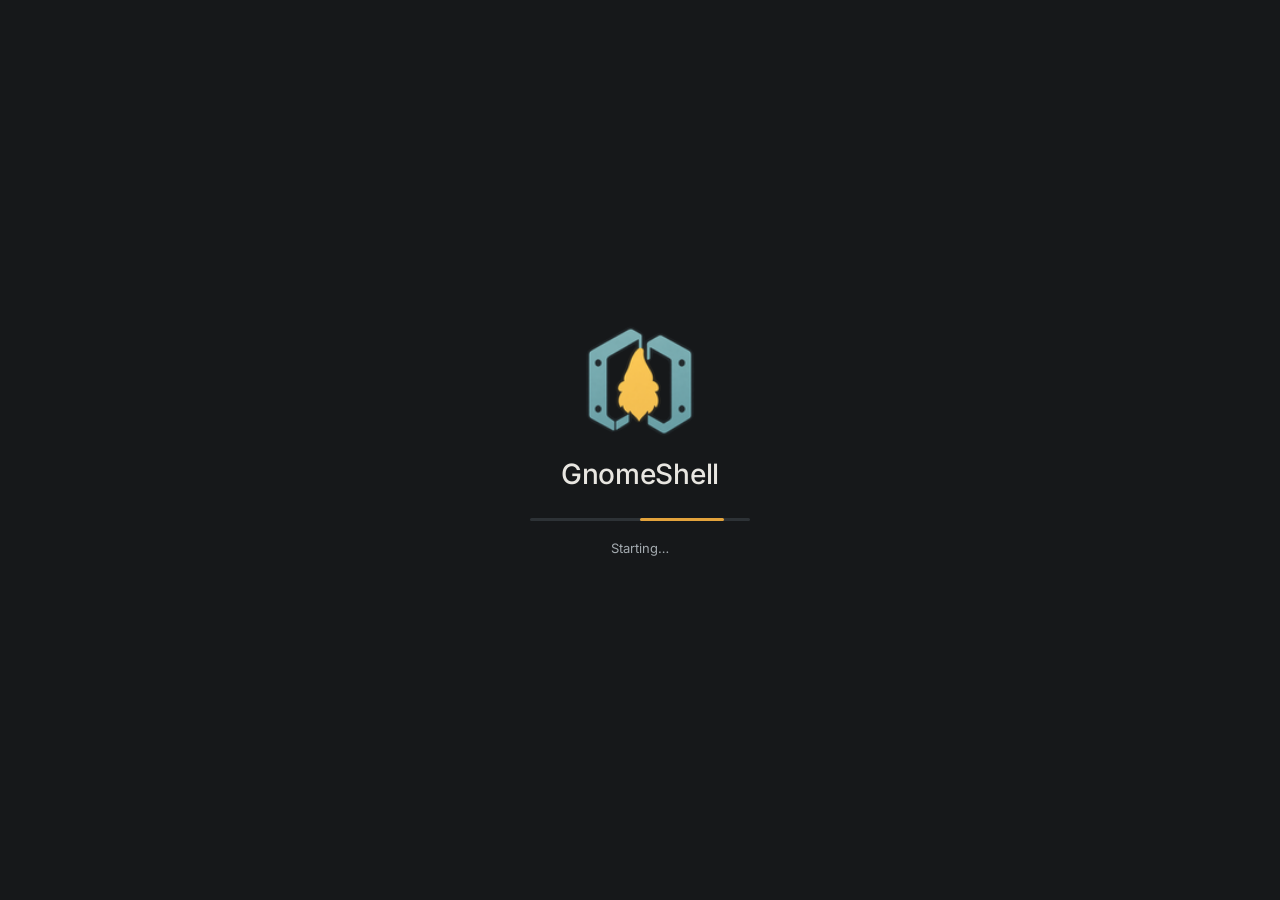
<file: web/splash.html>
<!doctype html>
<html lang="en">
<head>
<meta charset="utf-8">
<title>GnomeShell</title>
<link rel="icon" type="image/png" href="icon.png">
<style>
  /* Shown the moment the shortcut is clicked, while Blender starts the engine.
     Opened from the disk, so it checks for the engine by loading a picture from
     it, then hands this same window over to the app. */
  @font-face { font-family: "Inter"; font-weight: 400; src: url("vendor/fonts/inter-400.woff2") format("woff2"); }
  @font-face { font-family: "Inter"; font-weight: 500; src: url("vendor/fonts/inter-500.woff2") format("woff2"); }
  :root { color-scheme: dark; }
  html, body { height: 100%; margin: 0; }
  body { background: #16181a; color: #e8e6e1; font: 400 14px/1.4 "Inter", "Segoe UI", system-ui, sans-serif;
         display: flex; align-items: center; justify-content: center; user-select: none; }
  .box { display: flex; flex-direction: column; align-items: center; gap: 18px; width: min(360px, 80vw); text-align: center; }
  img { width: 112px; height: 112px; animation: rise 0.5s ease-out both; }
  h1 { margin: 0; font-weight: 500; font-size: 28px; letter-spacing: -0.01em; animation: rise 0.5s 0.08s ease-out both; }
  .bar { position: relative; width: 220px; height: 3px; border-radius: 3px; background: #2d3236; overflow: hidden; margin-top: 6px; }
  .bar::after { content: ""; position: absolute; top: 0; bottom: 0; width: 38%; border-radius: 3px; background: #e3a33c; animation: slide 1.3s ease-in-out infinite; }
  #msg { color: #a3aaaf; font-size: 13px; min-height: 2.8em; }
  #msg.bad { color: #f08a70; }
  @keyframes slide { 0% { left: -38%; } 100% { left: 100%; } }
  @keyframes rise { from { opacity: 0; transform: translateY(6px); } to { opacity: 1; transform: none; } }
  @media (prefers-reduced-motion: reduce) { img, h1 { animation: none; } .bar::after { animation-duration: 3s; } }
</style>
</head>
<body>
<div class="box" role="status" aria-live="polite">
  <img src="logo.png" alt="">
  <h1>GnomeShell</h1>
  <div class="bar" aria-hidden="true"></div>
  <div id="msg">Starting…</div>
</div>
<script>
(() => {
  const ports = [8765, 8766, 8767, 8768, 8769];
  const t0 = Date.now(), msg = document.getElementById("msg");
  let done = false;
  const words = [[0, "Starting…"], [4000, "Starting Blender, which does the 3D work…"], [15000, "Still starting. The first time after an update can take a little longer."]];
  function tick() {
    if (done) return;
    const s = Date.now() - t0;
    if (s > 90000) {
      msg.className = "bad";
      msg.textContent = "GnomeShell is taking too long to start. Close this window and try again. If it keeps happening, the log is in %TEMP%\\GnomeShell.log.";
    } else msg.textContent = words.filter((w) => s >= w[0]).pop()[1];
    // the engine is up once a picture it serves loads
    ports.forEach((port) => {
      const img = new Image();
      img.onload = () => { if (done) return; done = true; msg.textContent = "Opening…"; location.replace(`http://127.0.0.1:${port}/`); };
      img.src = `http://127.0.0.1:${port}/icon.png?probe=${Date.now()}`;
    });
    setTimeout(tick, 500);
  }
  tick();
})();
</script>
</body>
</html>
</file>
